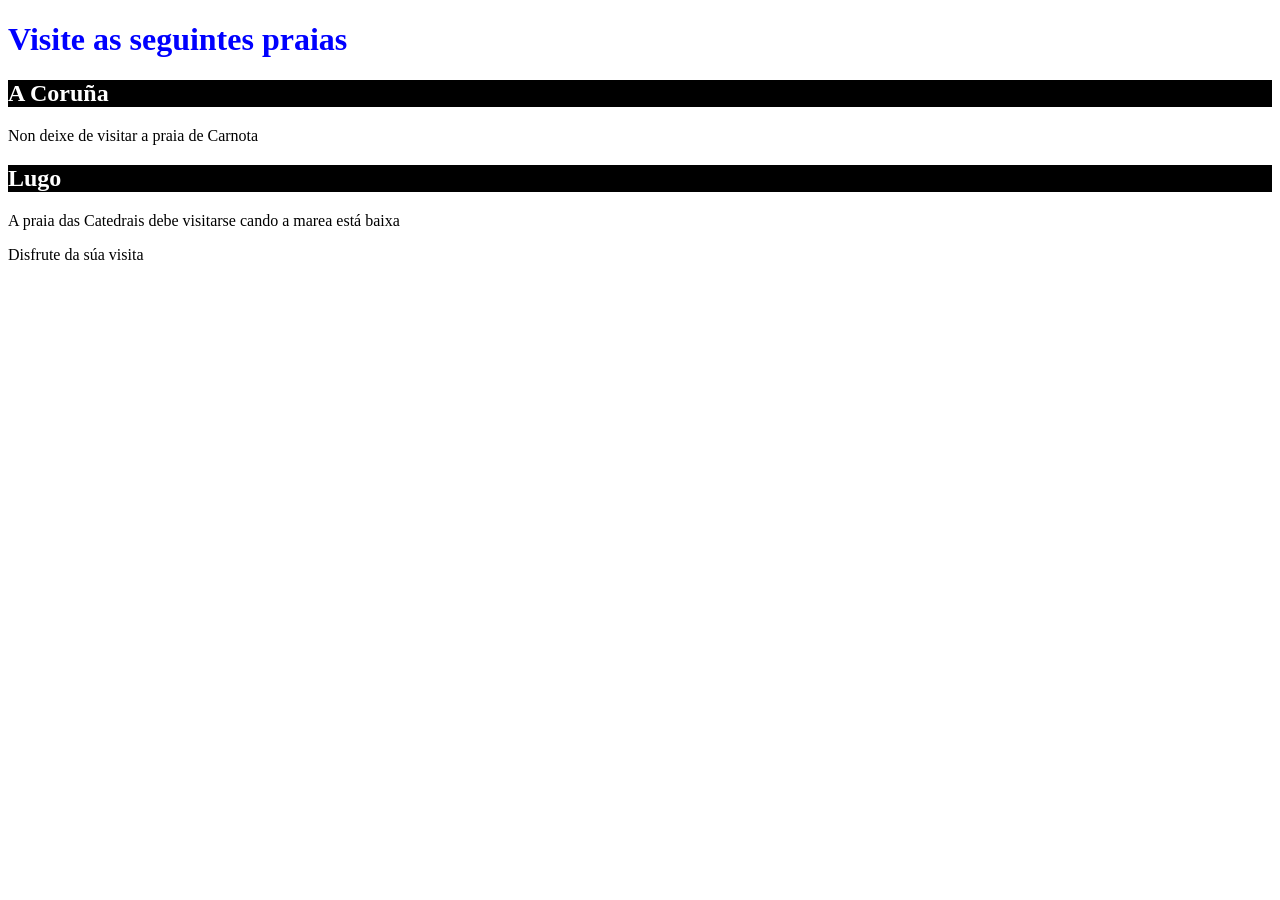
<file: index.html>
<!DOCTYPE html>

<html>

    <head>
    </head>

    <body>
        <h1 style="color: blue;">Visite as seguintes praias</h1>

        <h2 style="background-color: black; color: white;">A Coruña</h2>
        <p>Non deixe de visitar a praia de Carnota</p>

        <h2 style="background-color: black; color: white;">
        </h2style>Lugo</h2>
        <p>A praia das Catedrais debe visitarse cando a marea está baixa</p>
        <p>Disfrute da súa visita</p>
    </body>

</html>
</file>
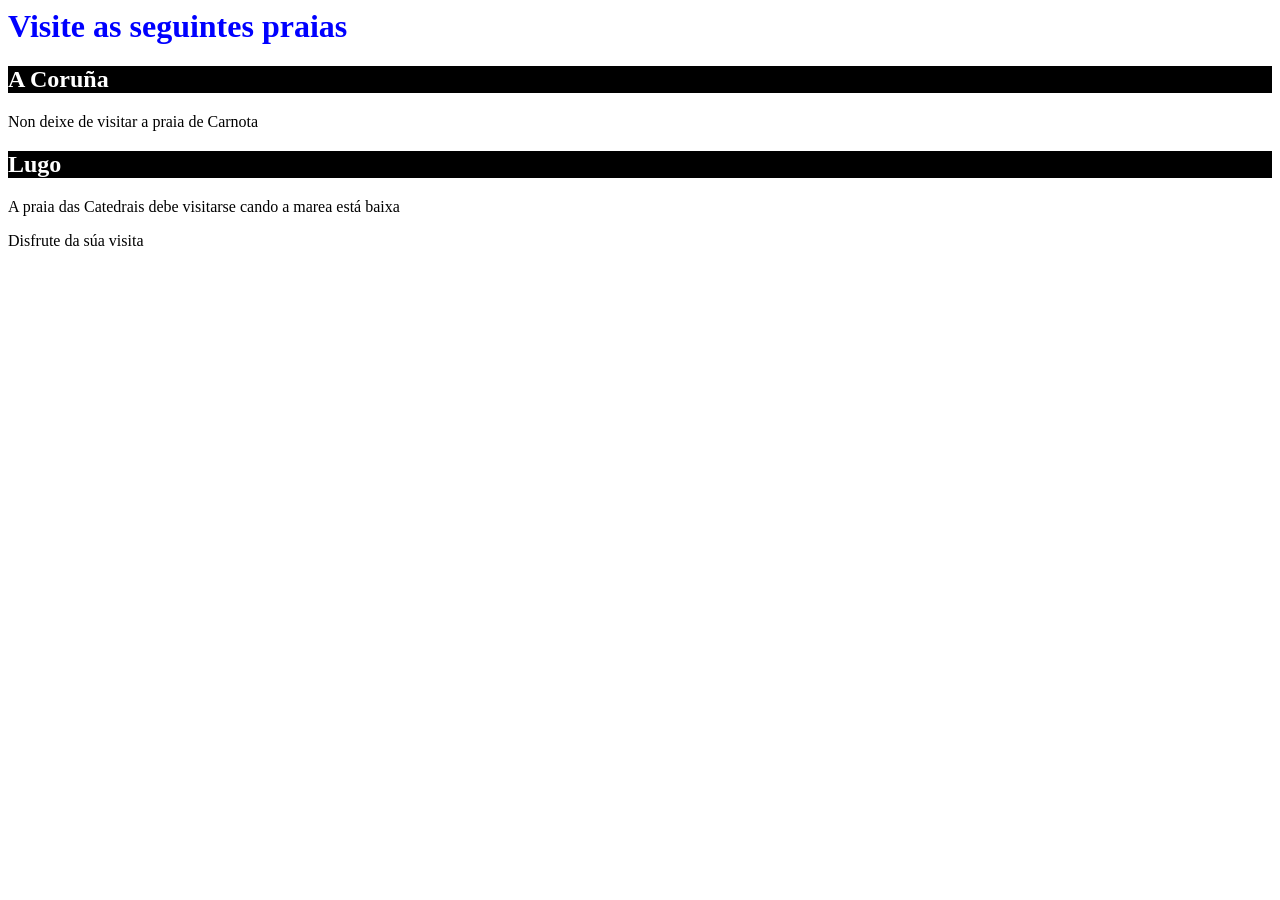
<file: indexb.html>
<html>

    <head>
        <link rel="stylesheet" type="text/css" href="estilo.css">
    </head>

    <body>
        <h1 class="h1">Visite as seguintes praias</h1>

        <h2 class="fondonegro">A Coruña</h2>
        <p>Non deixe de visitar a praia de Carnota</p>

        <h2 class="fondonegro">Lugo</h2>
        <p>A praia das Catedrais debe visitarse cando a marea está baixa</p>
        <p>Disfrute da súa visita</p>
    </body>

</html>
</file>
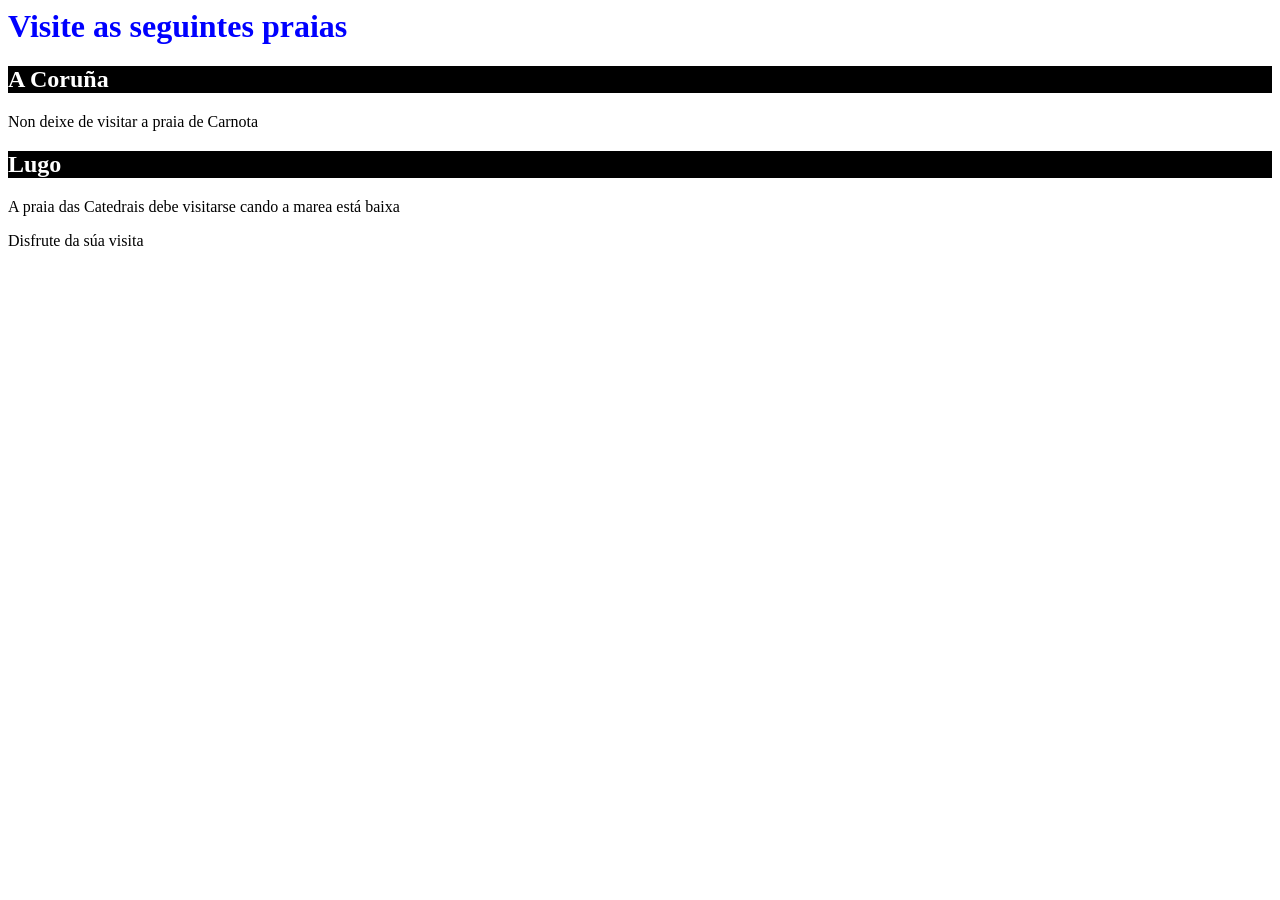
<file: indexc.html>
<html>

    <head>
        <style>
            h1 {
                color: blue;
            }
            h2 {
                background-color: black;
                color: white;
            }
        </style>
    </head>

    <body>
        <h1>Visite as seguintes praias</h1>

        <h2>A Coruña</h2>
        <p>Non deixe de visitar a praia de Carnota</p>

        <h2>Lugo</h2>
        <p>A praia das Catedrais debe visitarse cando a marea está baixa</p>
        <p>Disfrute da súa visita</p>
    </body>

</html>
</file>
<file: estilo.css>
h1 {
    color: blue;
}
.fondonegro{
    background-color: black; color: white;
}
</file>
